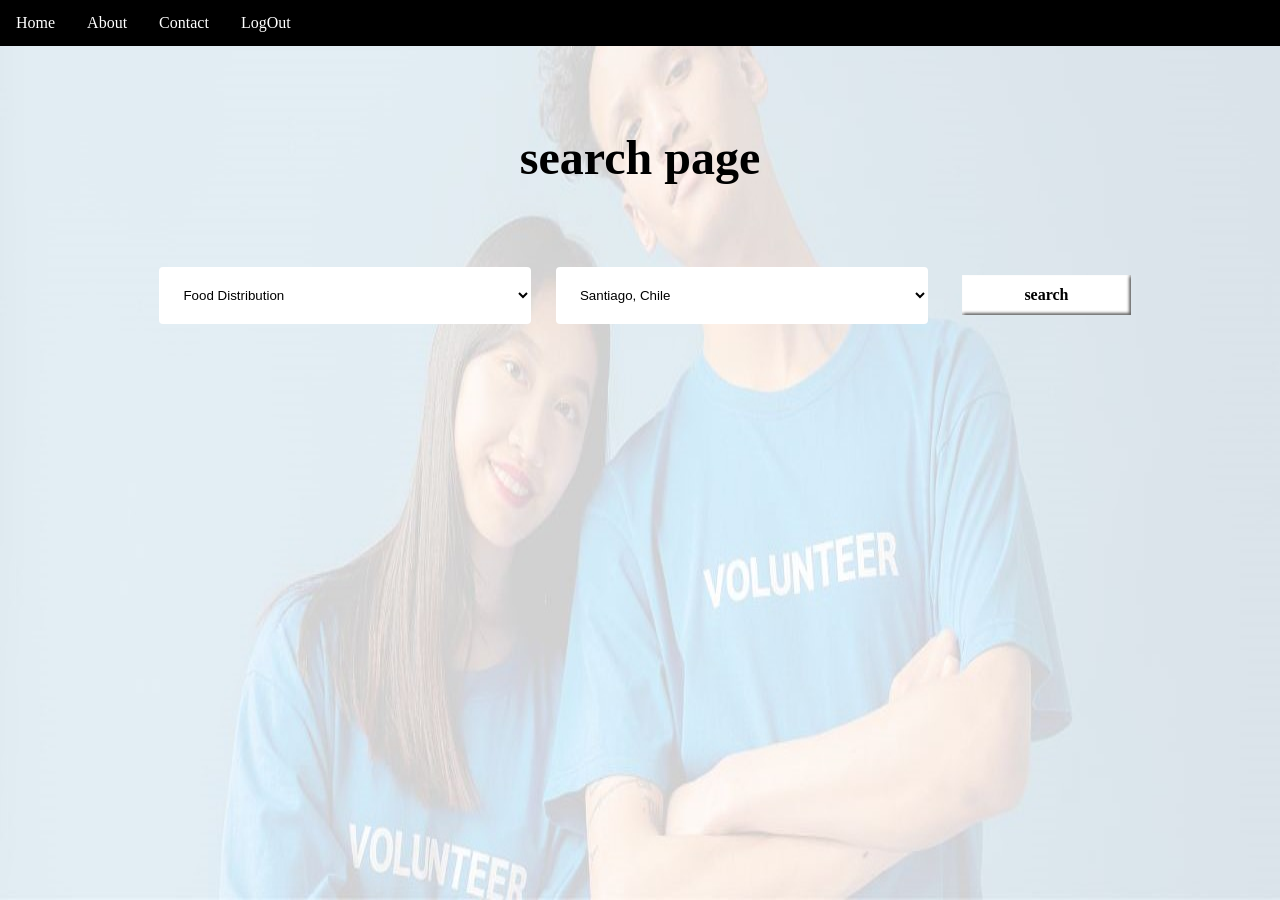
<file: views/search_page.html>
<!DOCTYPE html>
<html lang="en">
  <head>
    <meta charset="UTF-8" />
    <link rel="stylesheet" href="../static/Style.css" />
    <script type="module" defer src="../static/search.js"></script>
    <title>search page</title>
  </head>

  <body id="serch_photo">
    <nav>
      <ul class="top_nav">
        <li><a href="index.html">Home</a></li>
        <li><a href="about_page.html">About</a></li>
        <li><a href="contact_page.html">Contact</a></li>
        <li><a href="login_page.html">LogOut</a></li>

      </ul>
    </nav>

    <h1 class="header">search page</h1>

    <form class="my-from">
      <select id="search_type" class="searching" name="type">
        <option value="none" disabled>type</option>
        <option value="Food Distribution">Food Distribution</option>
        <option value="Renovation of buildings">Renovation of buildings</option>
        <option value="A listening ear">A listening ear</option>
        <option value="Help for elderly people">Help for elderly people</option>
        <option value="Other">Other</option>
      </select>

      <select id="search_location" class="searching" name="location">
        <option value="none" disabled>location</option>
        <option value="1">Santiago, Chile</option>
        <option value="2">Tel Aviv, Israel</option>
        <option value="3">Sydney, Australia</option>
        <option value="4">Ontario, Canada</option>
        <option value="5">New York, USA</option>
      </select>

      <input
        class="favorite styled"
        type="button"
        value="search"
        id="search_btn"
      />
    </form>
    <div id="spinner" class="hidden">
      <svg
        id="svg-spinner"
        width="48"
        height="48"
        viewBox="0 0 48 48"
      >
        <circle cx="24" cy="4" r="4" fill="#2a4761" />
        <circle cx="12.19" cy="7.86" r="3.7" fill="#325575" />
        <circle cx="5.02" cy="17.68" r="3.4" fill="#3a6388" />
        <circle cx="5.02" cy="30.32" r="3.1" fill="#43719c" />
        <circle cx="12.19" cy="40.14" r="2.8" fill="#548ec3" />
        <circle cx="24" cy="44" r="2.5" fill="#6599c9" />
        <circle cx="35.81" cy="40.14" r="2.2" fill="#76a4cf" />
        <circle cx="42.98" cy="30.32" r="1.9" fill="#87afd5" />
        <circle cx="42.98" cy="17.68" r="1.6" fill="#98bbdb" />
        <circle cx="35.81" cy="7.86" r="1.3" fill="#a9c6e1" />
      </svg>
    </div>

  </body>
</html>
</file>
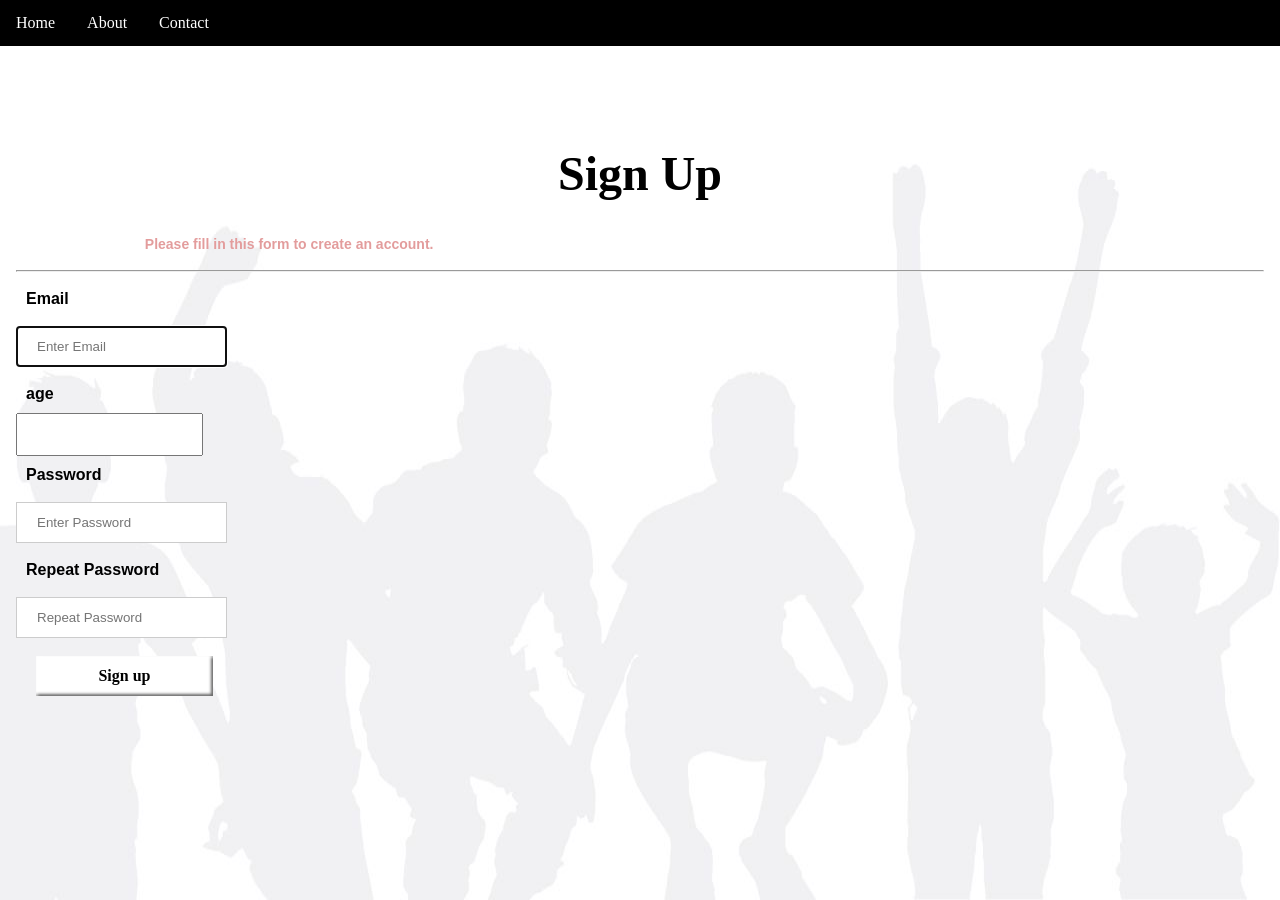
<file: views/signup_page.html>
<!DOCTYPE html>
<html lang="en">
  <head>
    <meta charset="UTF-8" />
    <meta http-equiv="X-UA-Compatible" content="IE=edge" />
    <meta name="viewport" content="width=device-width, initial-scale=1.0" />
    <link rel="stylesheet" href="../static/Style.css" />

    <script type="module" defer src="../static/signup.js"></script>

    <title>sign in</title>
  </head>

  <body class="web_img" onload='document.form1.text1.focus()'>
    <nav>
      <ul class="top_nav">
        <li><a href="index.html">Home</a></li>
        <li><a href="about_page.html">About</a></li>
        <li><a href="contact_page.html">Contact</a></li>
      </ul>
    </nav>
    <div class="container">
      <h1 class="header">Sign Up</h1>
      <p class="singp">Please fill in this form to create an account.</p>
      <hr />
      <form class="from" name="form1">
         
        <label for="email"><b>Email</b></label>
        <input type="email" placeholder="Enter Email" name="text1" required />
    

        <label for="age"><b>age</b></label>
        <input
          class="birthday"
          type="number"
          name="age"
          id="age"
          min="1"
          max="120"
          required
        />

        <label for="psw"><b>Password</b></label>
        <input
          type="password"
          placeholder="Enter Password"
          name="psw"
          id="password"
          required
        />

        <label for="psw-repeat"><b>Repeat Password</b></label>
        <input
          type="password"
          id="repeat-password"
          placeholder="Repeat Password"
          name="psw-repeat"
          required
        />
      </form>
    

    <button class="styled" id="register_btn">Sign up</button>
    </div>
    
  </body>
</html>
</file>
<file: static/Style.css>
* {
  box-sizing: border-box;
}

body {
  margin: 0;
}

img {
  max-width: 100%;
  height: auto;
}

.hidden {
  display: none !important;
}

.web_img {
  font-family: Arial, Helvetica, sans-serif;
  background-image: url("image/WebsiteDesktop  .jpg");
  background-repeat: no-repeat;
  background-attachment: fixed;
  background-size: 100% 100%;
}
#serch_photo {
  background-image: url("image/search_photo.jpg");
  background-repeat: no-repeat;
  background-attachment: fixed;
  background-size: 100% 100%;
}

ul.top_nav {
  background-color: black;
  list-style-type: none;
  margin: 0;
  padding: 0;
  overflow: hidden;
  position: fixed;
  top: 0;
  width: 100%;
}

li {
  float: left;
}

li a {
  display: block;
  color: white;
  text-align: center;
  padding: 14px 16px;
  text-decoration: none;
}

li a.selected-link {
  background-color:#e39c9c;
  color: black;
}


.top_nav a {
  float: left;
  display: inline;
  color: white;
  background-color: black;
  text-align: center;
  padding: 14px 16px;
  text-decoration: none;
  font-family: "HP Simplified";
  font-weight: normal;
}

.welcome {
  font-family: HP Simplified;
  text-align: center;
  margin-top: 130px;
  color: slategray;
  font-size: 400%;
  
}

.header {
  text-align: center;
  font-weight: bold;
  font-family: "Comic Sans";
  font-size: 300%;
  margin-top: 130px;
}

#logo {
  padding: 10px;
  margin: 10px 15px;
  position: relative;
  animation: mymove 5s 1;
  animation-delay: 2s;
  animation-iteration-count: 2;
}

#my-from {
  text-align: center;
  padding: 10px 200px;
}

#home-from {
  text-align: center;
  margin-top: 10px;
}
#home-from a {
  text-decoration: none;
}
label {
  display: block;
  text-align: left;
  padding: 10px;
}

.container.from {
  width: 100%;
  padding: 12px 20px;
  margin: 20px 0;
  box-sizing: border-box;
}
.container.from.birthday {
  width: 100%;
  padding: 12px 20px;
  margin: 20px 0;
  box-sizing: border-box;
}

.slogen {
  color: black;
  margin-top: 15px;
  font-family: "HP Simplified";
  font-size: 200%;
  text-align: center;
}

input[type="text"],
select,
textarea {
  width: 50%;
  padding: 12px;
  border: 1px solid #ccc;
  border-radius: 4px;
  box-sizing: border-box;
  margin: 6px 10px;
  resize: vertical;
}

.contact_container {
  border-radius: 5px;
  background-color: #fff1de;
  padding: 50px 10px;
  margin: 70px;
}

p {
  padding-left: 10%;
  padding-right: 10%;
  text-align: left;
  line-height: 1.6em;
}

/* Responsive layout - makes a two column-layout instead of four columns */
@media screen and (max-width: 800px) {
  .column {
    flex: 50%;
    max-width: 50%;
  }
}

/* Responsive layout - makes the two columns stack on top of each other instead of next to each other */
@media screen and (max-width: 600px) {
  .column {
    flex: 100%;
    max-width: 100%;
  }
}

#login {
  background-color: #fff1de;
  line-height: 120%;
  padding: 0.5%;
  font-size: 20px;

}
.my-from.from-group {
  text-align: center;
  margin: 30px 30px;
}
.my-from {
  font-family: Arial;
  margin: 20px 20px;
  text-align: center;
  border-radius: inherit;
}

.my-from label {
  display: block;
}

.remember {
  text-align: center;
  font-size: 10px;
  font-family: Arial;
}

.searching {
  margin-top: 50px;
  width: 30%;
  padding: 20px 20px;
  border: none;
  border-radius: 4px;
  background-color: white;
}
.styled {
  border: 0;
  line-height: 2.5;
  padding: 0 5%;
  margin-top: 10px;
  margin-left: 20px;
  font-size: 16px;
  text-align: center;
  color: black;
  font-family: "Comic Sans MS";
  font-weight: bold;
  background-color: white;
  box-shadow: inset 2px 2px 3px rgba(255, 255, 255, 0.6),
    inset -2px -2px 3px rgba(0, 0, 0, 0.6);
}

.styled:hover {
  background-color: floralwhite;
}

.styled:active {
  box-shadow: inset -2px -2px 3px rgba(255, 255, 255, 0.6),
    inset 2px 2px 3px rgba(0, 0, 0, 0.6);
}
.date {
  margin-top: 50px;
  width: 30%;
  padding: 20px 20px;
  border: none;
  border-radius: 4px;
  background-color: white;
}

.container {
  padding: 16px;
}

.main_container {
  height: 100%;
  width: 100%;
}

.profile_container {
  height: 500px;
  width: 100%;
  background: white;
  display: flex;
  flex-direction: column;
  justify-content: flex-start;
  align-items: center;
}

.background_img {
  height: 250px;
  width: 100%;
  transform: scale(0.9);
  border-top-left-radius: 10px;
  border-top-right-radius: 10px;
}

.user_img {
  height: 100px;
  width: 100px;
  border-radius: 100px;
  border: 6px solid white;
  margin-top: 70px;
  z-index: 123;
}

.profile_container h1 {
  background: none;
  color: #333333;
  font-size: 25px;
}

.profile_container p {
  background: none;
  text-align: center;
  transform: scale(0.5);
  font-size: 20px;
  font-weight: 400;
  color: #383838;
}
.img {
  height: 30px;
  width: 30px;
  border-radius: 100px;
  margin-top: 70px;
  z-index: 123;
  margin-left: 20px;
}

.gallery-row {
  display: flex;
  justify-content: center;
  align-items: center;
}

div.gallery {
  background-color: white;
  box-shadow: 0 4px 8px 0 rgba(0, 0, 0, 0.2),
    0 6px 20px 0 rgba(255, 255, 255, 0.88);
  margin-bottom: 15px;
  margin-left: 10px;
  margin-right: 10px;
  border: 5px solid white;
  padding: 1px 1px;
}

.fromLable {
  color: black;
  font-family: "HP Simplified";
}
.from-style {
  color: cornflowerblue;
  background-color: silver;
  padding: 10px 30px;
}
.container {
  padding: 16px;
}

input[type="email"],
input[type="password"] {
  padding: 12px 20px;
  margin: 8px 0;
  display: inline-block;
  border: 1px solid #ccc;
  box-sizing: border-box;
  text-align: left;
}

.birthday {
  width: 187px;
  padding: 12px 20px;
}

.per {
  font-size: 18px;
  font-family: Comic Sans MS, Comic Sans, cursive;

  padding: 20px;
  margin: 20px;
}



#bd {
  display: block;
  font: 1rem "Fira Sans", sans-serif;
  margin: 0.4rem 0;
}

.singp {
  font-weight: bold;
  margin-left: 4px;
  font-size: 14px;
  color: #e39c9c;
}

h3 {
  text-align: center;
  font-size: 20px;
  padding-top: 10px;
  background-color: #fff1de;
}

.grid-container {
  display: grid;
  grid-template-columns: auto auto auto;
  gap: 10px;
  background-color: #e39c9c;
  padding: 5px;
  margin: 5%;
}

.grid-container > div {
  background-color: rgba(255, 255, 255, 0.8);
  padding: 1% ;
  font-size: 100%;
  font-family: Arial;

}
#eventsTable{
text-align: center;
text-shadow: #333333;

}

.fa {
  padding: 20px;
  font-size: 30px;
  width: 50px;
  text-align: center;
  text-decoration: none;
  margin: 5px 2px;
}

.fa:hover {
  opacity: 0.7;
}

/* Animations */

HTML CSS JSResult Skip Results Iframe EDIT ON #html-spinner {
  width: 40px;
  height: 40px;
  border: 4px solid #fcd779;
  border-top: 4px solid white;
  border-radius: 50%;
}

#html-spinner,
#svg-spinner {
  -webkit-transition-property: -webkit-transform;
  /* -webkit-transition-duration: 1.2s; */
  -webkit-animation-name: rotate;
  -webkit-animation-iteration-count: infinite;
  -webkit-animation-timing-function: linear;

  -moz-transition-property: -moz-transform;
  -moz-animation-name: rotate;
  -moz-animation-duration: 1.2s;
  -moz-animation-iteration-count: infinite;
  -moz-animation-timing-function: linear;

  transition-property: transform;
  animation-name: rotate;
  animation-duration: 1.2s;
  animation-iteration-count: infinite;
  animation-timing-function: linear;
}

@-webkit-keyframes rotate {
  from {
    -webkit-transform: rotate(0deg);
  }
  to {
    -webkit-transform: rotate(360deg);
  }
}

@-moz-keyframes rotate {
  from {
    -moz-transform: rotate(0deg);
  }
  to {
    -moz-transform: rotate(360deg);
  }
}

@keyframes rotate {
  from {
    transform: rotate(0deg);
  }
  to {
    transform: rotate(360deg);
  }
}

#spinner {
  display: flex;
  justify-content: center;
  align-items: center;
  transform: scale(1.5);
}

#html-spinner {
  left: 25%;
}

#svg-spinner {
  left: 75%;
}

#html-para,
#svg-para {
  position: absolute;
  top: 100px;
  width: 40%;
  padding: 5%;
  text-align: center;
}

#svg-para {
  left: 50%;
}

.logout{
text-decoration-line: none;
font-family:'Times New Roman', Times, serif;
font-weight: bold;
color: #e39c9c;
text-align: right;

}
</file>
